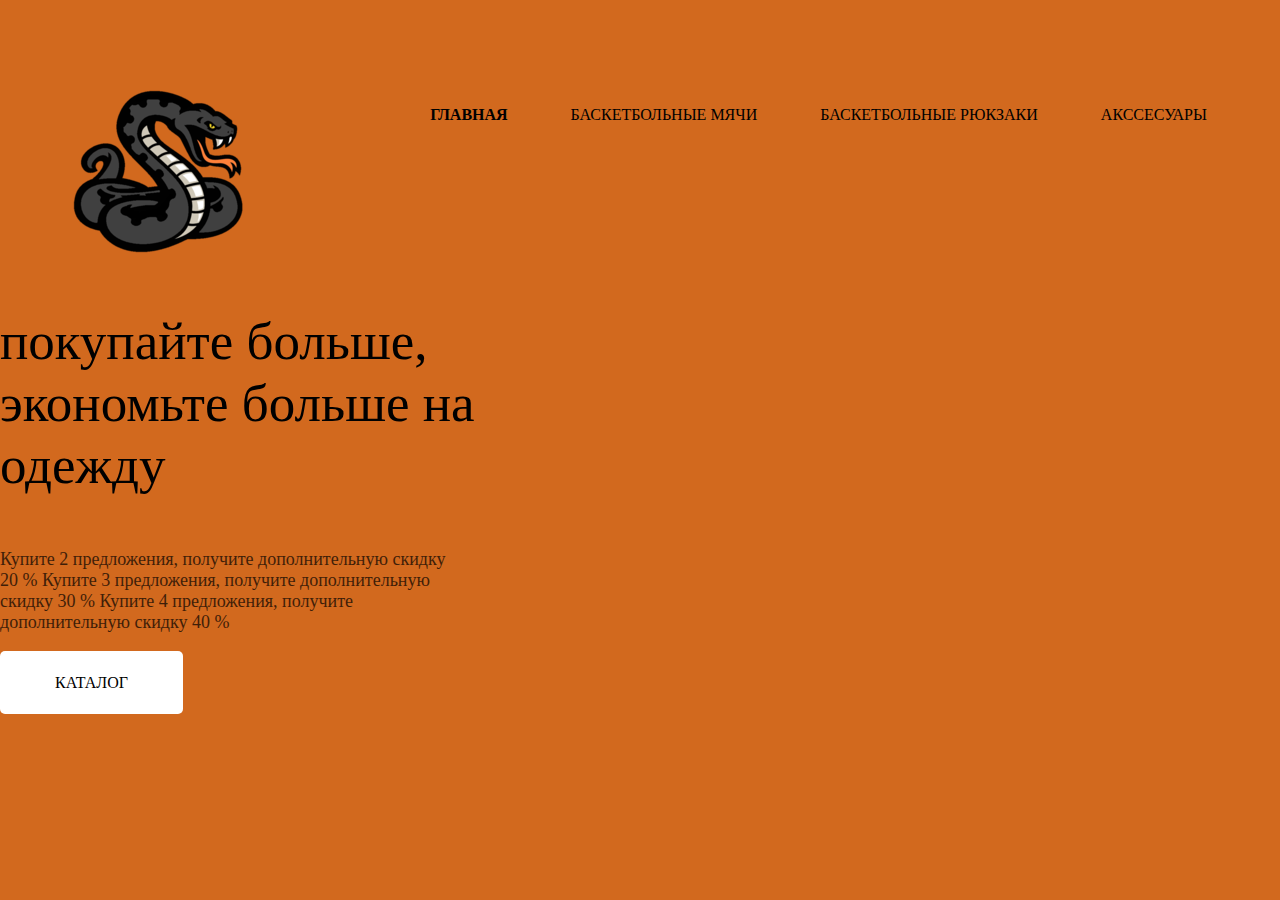
<file: index.html>
<!DOCTYPE html>
<html lang="en">
<head>
    <meta charset="UTF-8">
    <title>ДомБаскетбола</title>
    <link rel="stylesheet" href="style.css" />
</head>

<body>
    <header class="header">
        <a href="#">
            <img src="./img/logo.png" alt="logo" />
        </a>
        <nav class="navbar">
            <ul class="menu-list">
                <li class="menu-item active"><a href="index.html">ГЛАВНАЯ</a></li>
                <li class="menu-item"><a href="mach.html"> БАСКЕТБОЛЬНЫЕ МЯЧИ</a></li>
                <li class="menu-item"><a href="rukzak.html">БАСКЕТБОЛЬНЫЕ РЮКЗАКИ</a></li>
                <li class="menu-item"><a href="accsesuar.html">АКССЕСУАРЫ</a></li>
            </ul>
        </nav>
    </header>
        <main class="main">
            <p class="main-text">покупайте больше, экономьте больше на одежду</p>
            <blockquote class="quote">
            Купите 2 предложения, получите дополнительную скидку 20 %
            Купите 3 предложения, получите дополнительную скидку 30 %
            Купите 4 предложения, получите дополнительную скидку 40 %
            </blockquote>
            <button class="button-order">КАТАЛОГ</button>
    </main>
</body>
</html>
</file>
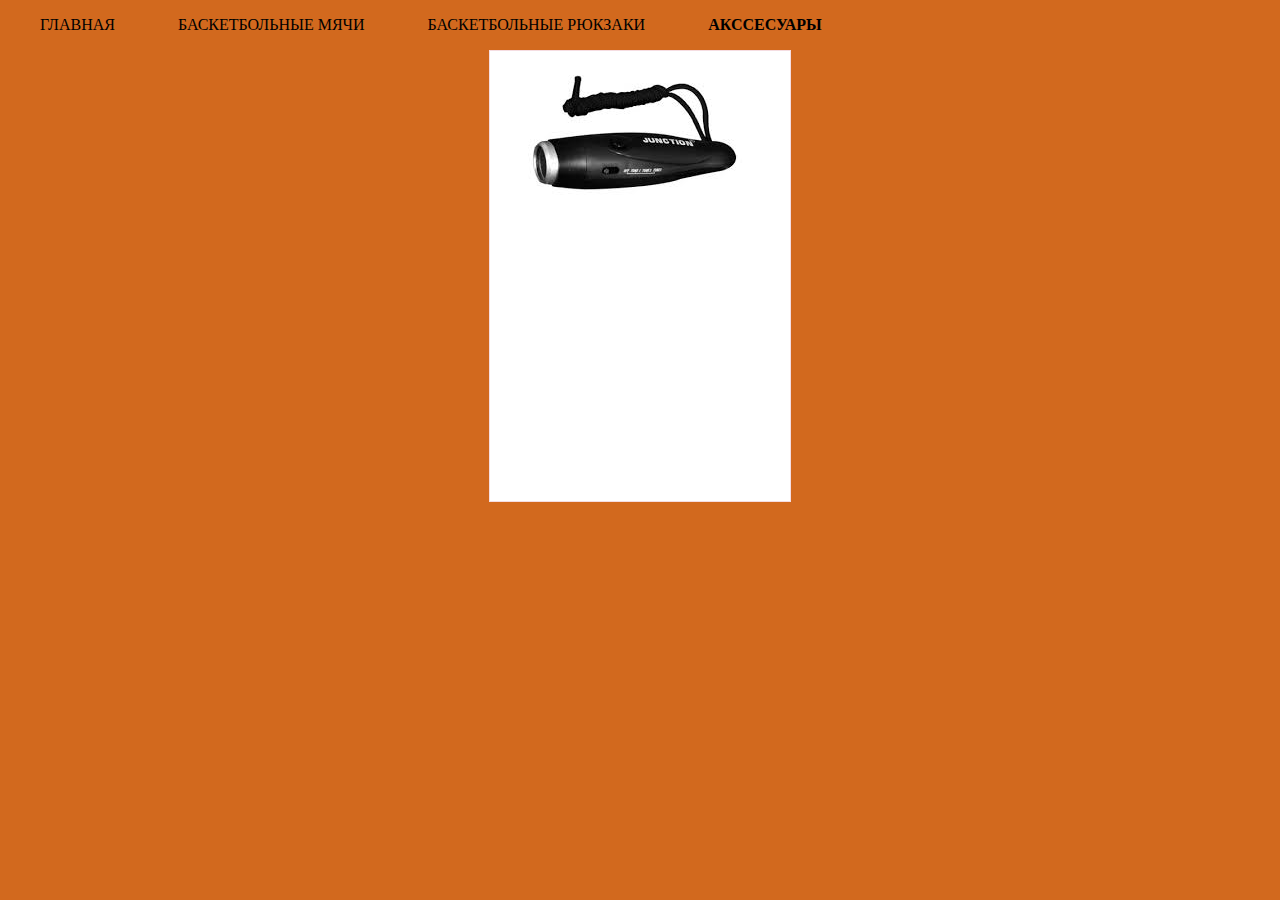
<file: accsesuar.html>
<!DOCTYPE html>
<html lang="en">
 <head>
   <meta charset="UTF-8" />
   <meta
            name="viewport"
            content="width=device-width, user-scalable=no, initial-scale=1.0, maximum-scale=1.0, minimum-scale=1.0"
   />
   <meta http-equiv="X-UA-Compatible" content="ie=edge" />
   <link rel="stylesheet" href="style.css" />
     <title>БАСКЕТБОЛЬНЫЕ МЯЧИ</title>
 </head>
 <body>
    <nav>
        <ul class="menu-list">
        <li class="menu-item"><a href="index.html">ГЛАВНАЯ</a></li>
        <li class="menu-item"><a href="mach.html">БАСКЕТБОЛЬНЫЕ МЯЧИ</a></li>
        <li class="menu-item"><a href="rukzak.html">БАСКЕТБОЛЬНЫЕ РЮКЗАКИ</a></li>
        <li class="menu-item active" ><a href="accsesuar.html">АКССЕСУАРЫ</a></li>
        </ul>
   </nav>
</header>
     <div class="card">
 <div class="product">
     <img src="accsesuar.jpg" alt="АКССЕСУАРЫ" />
 </div>
 <div class="description">
   <h2>Характеристики </h2>
   <hr>
   <p>
       Баскетболистов всего мира объединяет любовь к игре НБА. НБА вдохновляет на игру благодаря соревновательным действиям, сильному духу товарищества и невероятному атлетизму, и все начинается с игры с мячом. 
   </p>
   <a href="index.html">Вернуться</a>
 </div>
</div>
 </body>
</html>
</file>
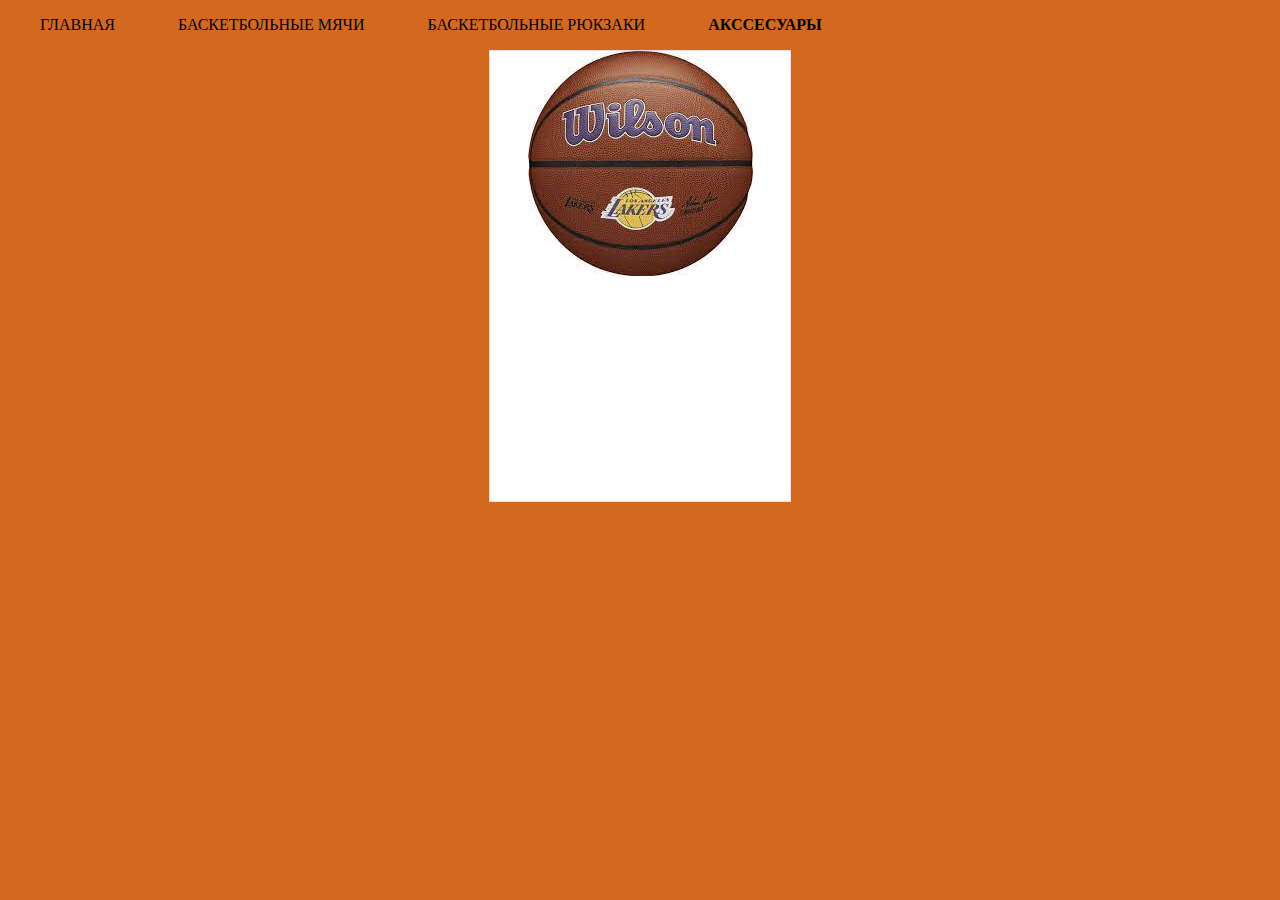
<file: mach.html>
<!DOCTYPE html>
<html lang="en">
 <head>
   <meta charset="UTF-8" />
   <meta
            name="viewport"
            content="width=device-width, user-scalable=no, initial-scale=1.0, maximum-scale=1.0, minimum-scale=1.0"
   />
   <meta http-equiv="X-UA-Compatible" content="ie=edge" />
   <link rel="stylesheet" href="style.css" />
     <title>БАСКЕТБОЛЬНЫЕ МЯЧИ</title>
 </head>
 <body>
    <nav>
        <ul class="menu-list">
        <li class="menu-item"><a href="index.html">ГЛАВНАЯ</a></li>
        <li class="menu-item"><a href="mach.html">БАСКЕТБОЛЬНЫЕ МЯЧИ</a></li>
        <li class="menu-item"><a href="rukzak.html">БАСКЕТБОЛЬНЫЕ РЮКЗАКИ</a></li>
        <li class="menu-item active" ><a href="accsesuar.html">АКССЕСУАРЫ</a></li>
        </ul>
   </nav>
</header>
     <div class="card">
 <div class="product">
     <img src="mach.jpg" alt="Мяч" />
 </div>
 <div class="description">
   <h2>Характеристики </h2>
   <hr>
   <p>
       Баскетболистов всего мира объединяет любовь к игре НБА. НБА вдохновляет на игру благодаря соревновательным действиям, сильному духу товарищества и невероятному атлетизму, и все начинается с игры с мячом. 
   </p>
   <a href="index.html">Вернуться</a>
 </div>
</div>
 </body>
</html>
</file>
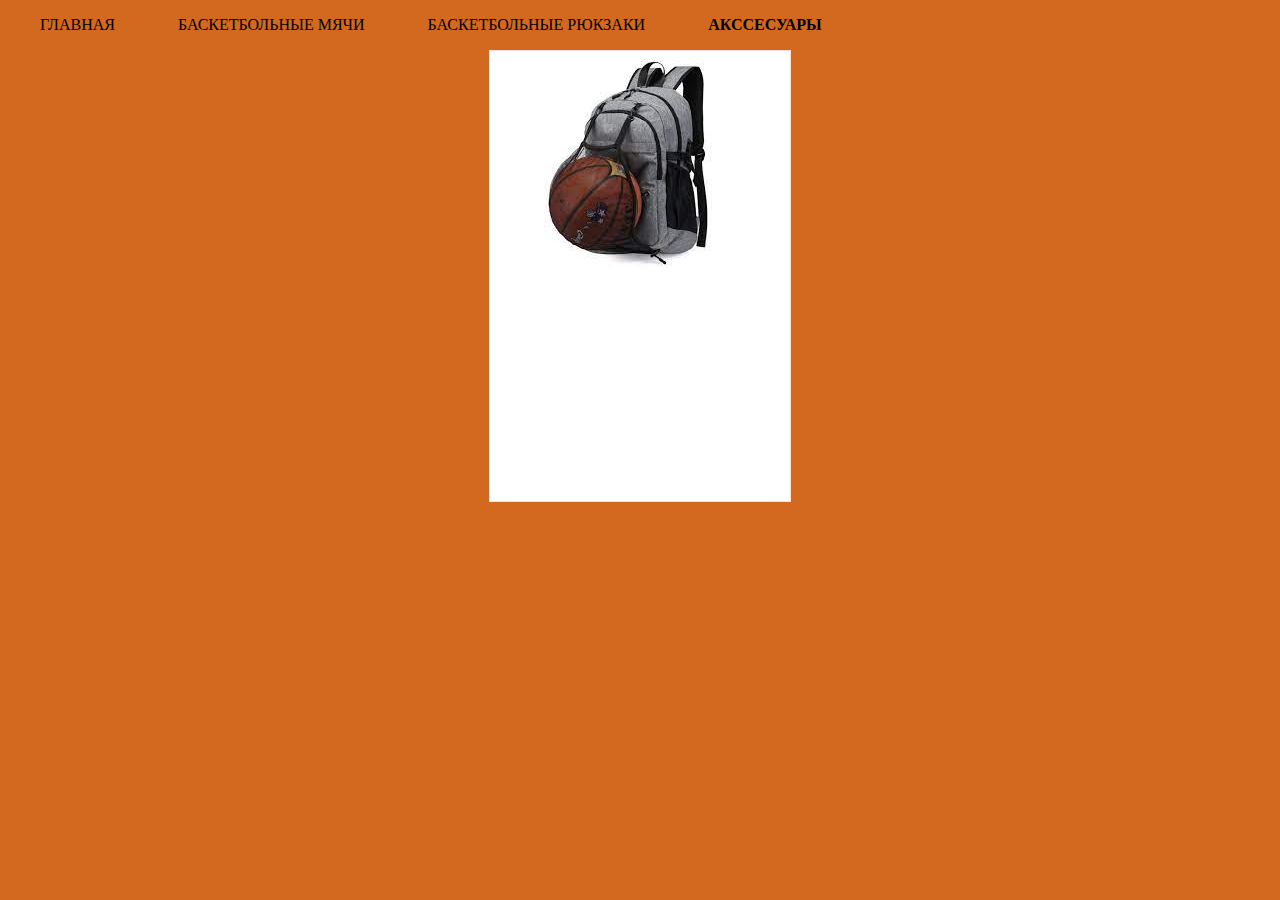
<file: rukzak.html>
<!DOCTYPE html>
<html lang="en">
 <head>
   <meta charset="UTF-8" />
   <meta
            name="viewport"
            content="width=device-width, user-scalable=no, initial-scale=1.0, maximum-scale=1.0, minimum-scale=1.0"
   />
   <meta http-equiv="X-UA-Compatible" content="ie=edge" />
   <link rel="stylesheet" href="style.css" />
     <title>БАСКЕТБОЛЬНЫЕ РЮКЗАКИ</title>
 </head>
 <body>
    <nav>
        <ul class="menu-list">
        <li class="menu-item"><a href="index.html">ГЛАВНАЯ</a></li>
        <li class="menu-item"><a href="mach.html">БАСКЕТБОЛЬНЫЕ МЯЧИ</a></li>
        <li class="menu-item"><a href="rukzak.html">БАСКЕТБОЛЬНЫЕ РЮКЗАКИ</a></li>
        <li class="menu-item active" ><a href="accsesuar.html">АКССЕСУАРЫ</a></li>
        </ul>
   </nav>
</header>
     <div class="card">
 <div class="product">
     <img src="rukzak.jpg" alt="РЮКЗАКИ" />
 </div>
 <div class="description">
   <h2>Характеристики </h2>
   <hr>
   <p>
       Баскетболистов всего мира объединяет любовь к игре НБА. НБА вдохновляет на игру благодаря соревновательным действиям, сильному духу товарищества и невероятному атлетизму, и все начинается с игры с мячом. 
   </p>
   <a href="index.html">Вернуться</a>
 </div>
</div>
 </body>
</html>
</file>
<file: style.css>
body {
    max-width: 100%;
    width: 100%;
    margin: auto;
    background-color: chocolate;
    height: 100%;
    color: black;
}

.header {
    display: flex;
    justify-content: space-around;
    margin-top: 90px;
    margin-bottom: 30px;
}

.menu-list {
    display: flex;
    list-style-type: none;
}

.menu-item:not(:last-child) {
    margin-right: 63px;
}

.menu-item a {
    text-decoration: none;
    color: black;
}

.active {
    font-weight: bold;
}

.main-text {
    background: chocolate;
    font-weight: 500px;
    font-size: 53px;
    line-height: 62px;
    color: black;
}

.quote {
    font-weight: 400;
    font-size: 18px;
    line-height: 21px;
    margin-left: 0;
    opacity: 0.7;
}

.button-order {
    all: unset;
    padding: 22px 55px;
    background: white;
    border-radius: 5px;
    color: black;
    font-weight: 500;
    font-size: 16px;
    line-height: 19px;
}

.main {
    max-width: 500px;
    color: black;
}


#callback {
    width: 300px;
    height: 150px;
    background-color: grey;
    position: absolute;
    bottom: 30px;
    transform: translateX(-100%);
}

#callback p {
    color: #fff;
    padding: 22px;
}

#callback:after {
    content: 'Обратная связь';
    background-color: orange;
    text-align: center;
    border-radius: 0 0 8px 8px;
    padding: 5px 0;
    width: 150px;
    position: absolute;
    left: 300px;
    transform: rotate(-90deg);
    transform-origin: 0 0;
}

#callback:hover {
    transform: translateX(0%);
    transition: all 0.9s ease;
}


.card {
    width: 300px;
    height: 450px;
    margin: 0 auto;
    position: relative;
    border: 1px solid #f5dde1;
}

.product,
.description {
    backface-visibility: hidden;
    transition: 1s;
    width: 100%;
    height: 100%;
    position: absolute;
    left: 0;
    top: 0;
    text-align: center;
    background-color: #fff;
}

.description a {
    display: inline-block;
    padding: 10px 30px;
    margin-top: 30px;
    text-decoration: none;
    text-transform: uppercase;
    color: #fff;
    background-color: #f5dde1;
}

.description {
    box-sizing: border-box;
    padding: 40px;
    transform: rotateY(180deg);
}

.card:hover .product {
    transform: rotateY(180deg);
}

.card:hover .description {
    transform: rotateY(360deg);
}
</file>
